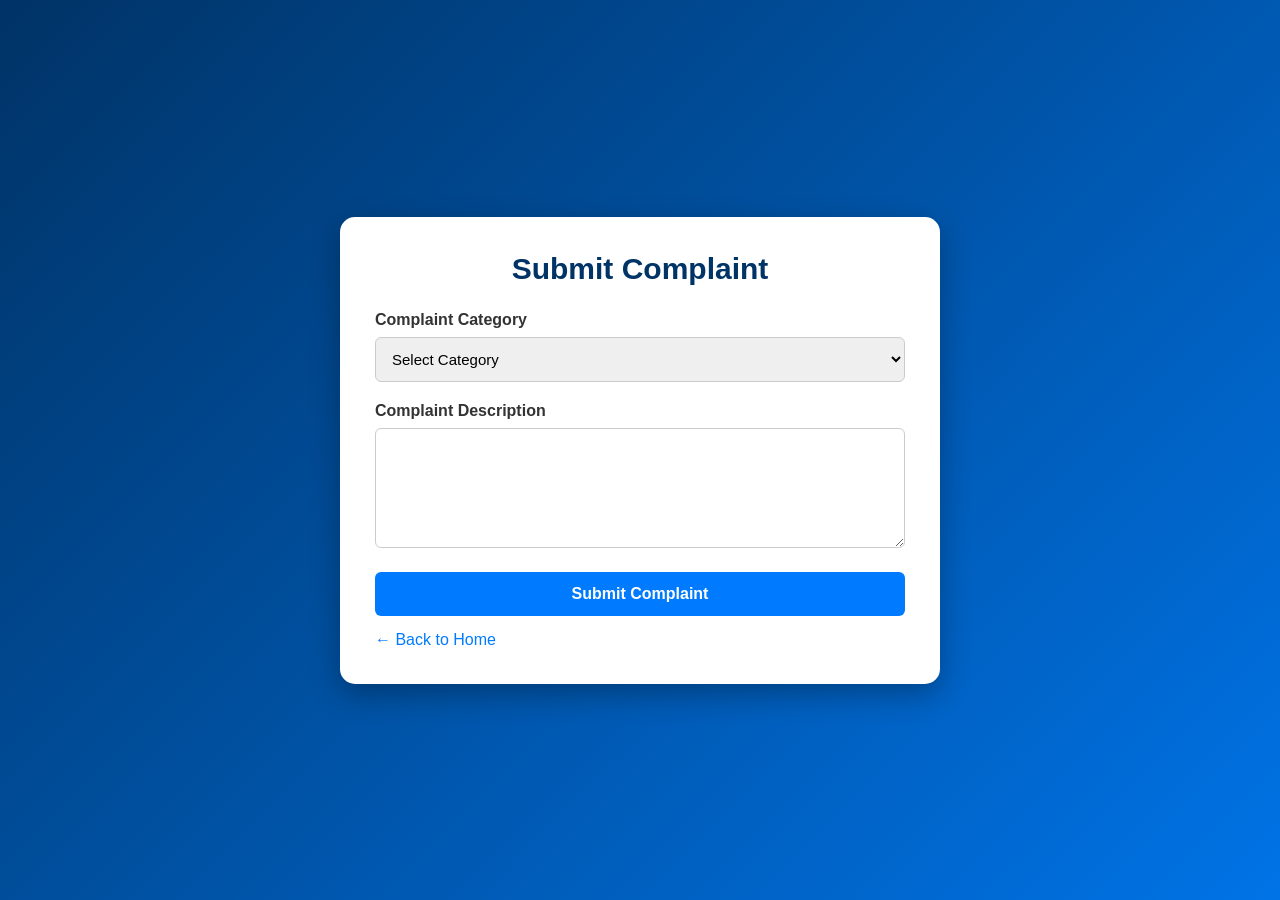
<file: submit.html>
<!DOCTYPE html>
<html lang="en">

<head>

    <meta charset="UTF-8">
    <meta name="viewport" content="width=device-width, initial-scale=1.0">

    <title>Submit Complaint</title>

    <link rel="stylesheet" href="style.css">

</head>

<body>

    <div class="form-container">

        <h1>Submit Complaint</h1>

        <form id="complaintForm">

            <label for="category">
                Complaint Category
            </label>

            <select id="category" required>

                <option value="">
                    Select Category
                </option>

                <option value="Infrastructure">
                    Infrastructure
                </option>

                <option value="Laboratory">
                    Laboratory
                </option>

                <option value="Classroom">
                    Classroom
                </option>

                <option value="Library">
                    Library
                </option>

                <option value="Hostel">
                    Hostel
                </option>

                <option value="Other">
                    Other
                </option>

            </select>


            <label for="description">
                Complaint Description
            </label>

            <textarea
                id="description"
                placeholder="Enter your complaint here..."
                required>
            </textarea>


            <button type="submit">
                Submit Complaint
            </button>

        </form>

        <a href="index.html" class="back-btn">
            ← Back to Home
        </a>

    </div>


    <script src="script.js"></script>

</body>

</html>
</file>
<file: style.css>
* {
    margin: 0;
    padding: 0;
    box-sizing: border-box;
    font-family: Arial, sans-serif;
}

body {
    min-height: 100vh;
    display: flex;
    justify-content: center;
    align-items: center;
    background: linear-gradient(135deg, #003366, #0073e6);
}

.container {
    background: white;
    width: 90%;
    max-width: 700px;
    padding: 40px 30px;
    text-align: center;
    border-radius: 15px;
    box-shadow: 0 10px 30px rgba(0, 0, 0, 0.3);
}

.logo-box img {
    width: 100px;
    height: 100px;
    object-fit: contain;
    margin-bottom: 15px;
}

h1 {
    color: #003366;
    font-size: 30px;
    margin-bottom: 10px;
}

h2 {
    color: #555;
    font-size: 20px;
    margin-bottom: 15px;
}

h3 {
    color: #0073e6;
    font-size: 25px;
    margin-bottom: 35px;
}

.buttons {
    display: flex;
    justify-content: center;
    gap: 20px;
    flex-wrap: wrap;
}

.btn {
    text-decoration: none;
    color: white;
    padding: 15px 25px;
    border-radius: 8px;
    font-size: 16px;
    font-weight: bold;
    min-width: 180px;
    transition: 0.3s;
}

.submit {
    background-color: #28a745;
}

.view {
    background-color: #007bff;
}

.delete {
    background-color: #dc3545;
}

.btn:hover {
    transform: translateY(-3px);
    opacity: 0.9;
}

/* Form styling */

.form-container {
    background: white;
    width: 90%;
    max-width: 600px;
    padding: 35px;
    border-radius: 15px;
    box-shadow: 0 10px 30px rgba(0, 0, 0, 0.3);
}

.form-container h1 {
    text-align: center;
    margin-bottom: 25px;
}

label {
    display: block;
    text-align: left;
    font-weight: bold;
    margin-bottom: 8px;
    color: #333;
}

select,
textarea,
input {
    width: 100%;
    padding: 12px;
    margin-bottom: 20px;
    border: 1px solid #ccc;
    border-radius: 6px;
    font-size: 15px;
}

textarea {
    height: 120px;
    resize: vertical;
}

button {
    width: 100%;
    padding: 13px;
    border: none;
    border-radius: 6px;
    background-color: #007bff;
    color: white;
    font-size: 16px;
    font-weight: bold;
    cursor: pointer;
}

button:hover {
    opacity: 0.9;
}

.back-btn {
    display: block;
    margin-top: 15px;
    text-decoration: none;
    color: #007bff;
}

/* Complaint cards */

.complaint {
    text-align: left;
    border: 1px solid #ddd;
    border-left: 5px solid #007bff;
    padding: 15px;
    margin-bottom: 15px;
    border-radius: 6px;
    background-color: #f8f9fa;
}

.complaint h3 {
    font-size: 18px;
    margin-bottom: 10px;
    color: #003366;
}

.complaint p {
    margin-bottom: 7px;
    color: #444;
}

@media (max-width: 600px) {

    .container {
        padding: 30px 20px;
    }

    h1 {
        font-size: 24px;
    }

    h2 {
        font-size: 17px;
    }

    h3 {
        font-size: 21px;
    }

    .buttons {
        flex-direction: column;
        align-items: center;
    }

    .btn {
        width: 90%;
    }
}
.table-container {
    width: 100%;
    overflow-x: auto;
    margin-top: 25px;
}

table {
    width: 100%;
    border-collapse: collapse;
    background-color: white;
}

th {
    background-color: #1d4ed8;
    color: white;
    padding: 15px;
}

td {
    padding: 15px;
    border: 1px solid #ddd;
    text-align: center;
}

tr:nth-child(even) {
    background-color: #f5f8ff;
}

tr:hover {
    background-color: #e8f0ff;
}

.status {
    background-color: #f59e0b;
    color: white;
    padding: 5px 12px;
    border-radius: 15px;
}
/* Delete Complaint Page */

.form-group {
    margin-top: 25px;
    margin-bottom: 20px;
}

.form-group label {
    display: block;
    font-size: 17px;
    font-weight: bold;
    margin-bottom: 10px;
    color: #333;
}

.form-group input {
    width: 80%;
    max-width: 400px;
    padding: 12px;
    border: 1px solid #ccc;
    border-radius: 6px;
    font-size: 16px;
    outline: none;
}

.form-group input:focus {
    border-color: #dc2626;
    box-shadow: 0 0 5px rgba(220, 38, 38, 0.3);
}

/* Buttons */

.buttons {
    margin-top: 20px;
    display: flex;
    justify-content: center;
    gap: 15px;
    flex-wrap: wrap;
}

.btn {
    padding: 12px 22px;
    border: none;
    border-radius: 6px;
    text-decoration: none;
    font-size: 16px;
    cursor: pointer;
    color: white;
}
/* Delete Complaint */

.delete-info {
    color: #555;
    font-size: 16px;
    margin: 20px 0;
}


/* Complaint Card */

.delete-complaint-card {
    background-color: #fff;
    border: 1px solid #ddd;
    border-left: 5px solid #dc2626;
    border-radius: 8px;
    padding: 18px;
    margin: 15px 0;
    text-align: left;
    cursor: pointer;

    box-shadow: 0 3px 8px rgba(0, 0, 0, 0.1);

    transition: 0.2s;
}


/* When mouse touches the complaint */

.delete-complaint-card:hover {
    background-color: #fff1f1;
    border-left-color: #b91c1c;
    transform: translateY(-2px);
}


/* Complaint Information */

.delete-complaint-card div {
    margin: 8px 0;
    font-size: 15px;
    color: #333;
}


/* Complaint ID */

.delete-complaint-card div:first-child {
    color: #dc2626;
    font-size: 17px;
}


/* No complaints */

.no-complaints {
    margin: 25px 0;
    padding: 25px;
    background-color: #f5f5f5;
    border-radius: 8px;
    color: #777;
    font-size: 17px;
}
/* Update Complaint Button */

.btn.update {
    background-color: #f59e0b;
    color: white;
}

.btn.update:hover {
    background-color: #d97706;
}
/* Update Complaint */

.update-info {
    color: #555;
    font-size: 16px;
    margin: 20px 0;
}


/* Complaint Card */

.update-complaint-card {
    background-color: #ffffff;
    border: 1px solid #ddd;
    border-left: 5px solid #f59e0b;
    border-radius: 8px;
    padding: 20px;
    margin: 15px 0;
    text-align: left;
    box-shadow: 0 3px 8px rgba(0, 0, 0, 0.1);
}


/* Complaint Details */

.update-complaint-card div {
    margin: 10px 0;
    color: #333;
}


/* Status Section */

.status-section {
    display: flex;
    align-items: center;
    gap: 10px;
    flex-wrap: wrap;
}


/* Status Dropdown */

.status-select {
    padding: 8px 12px;
    border: 1px solid #ccc;
    border-radius: 5px;
    font-size: 15px;
    cursor: pointer;
}


/* Update Status Button */

.save-status {
    padding: 8px 15px;
    background-color: #2563eb;
    color: white;
    border: none;
    border-radius: 5px;
    cursor: pointer;
    font-size: 14px;
}

.save-status:hover {
    background-color: #1d4ed8;
}


/* No Complaints */

.no-complaints {
    padding: 25px;
    background-color: #f5f5f5;
    border-radius: 8px;
    color: #777;
}
/* Complaint Status Colors */

.status {
    padding: 6px 12px;
    border-radius: 15px;
    font-weight: bold;
    display: inline-block;
}

/* Pending */
.status.pending {
    background-color: #ffc107;
    color: #000;
}

/* In Progress */
.status.in-progress {
    background-color: #2196f3;
    color: white;
}

/* Resolved */
.status.resolved {
    background-color: #28a745;
    color: white;
}
</file>
